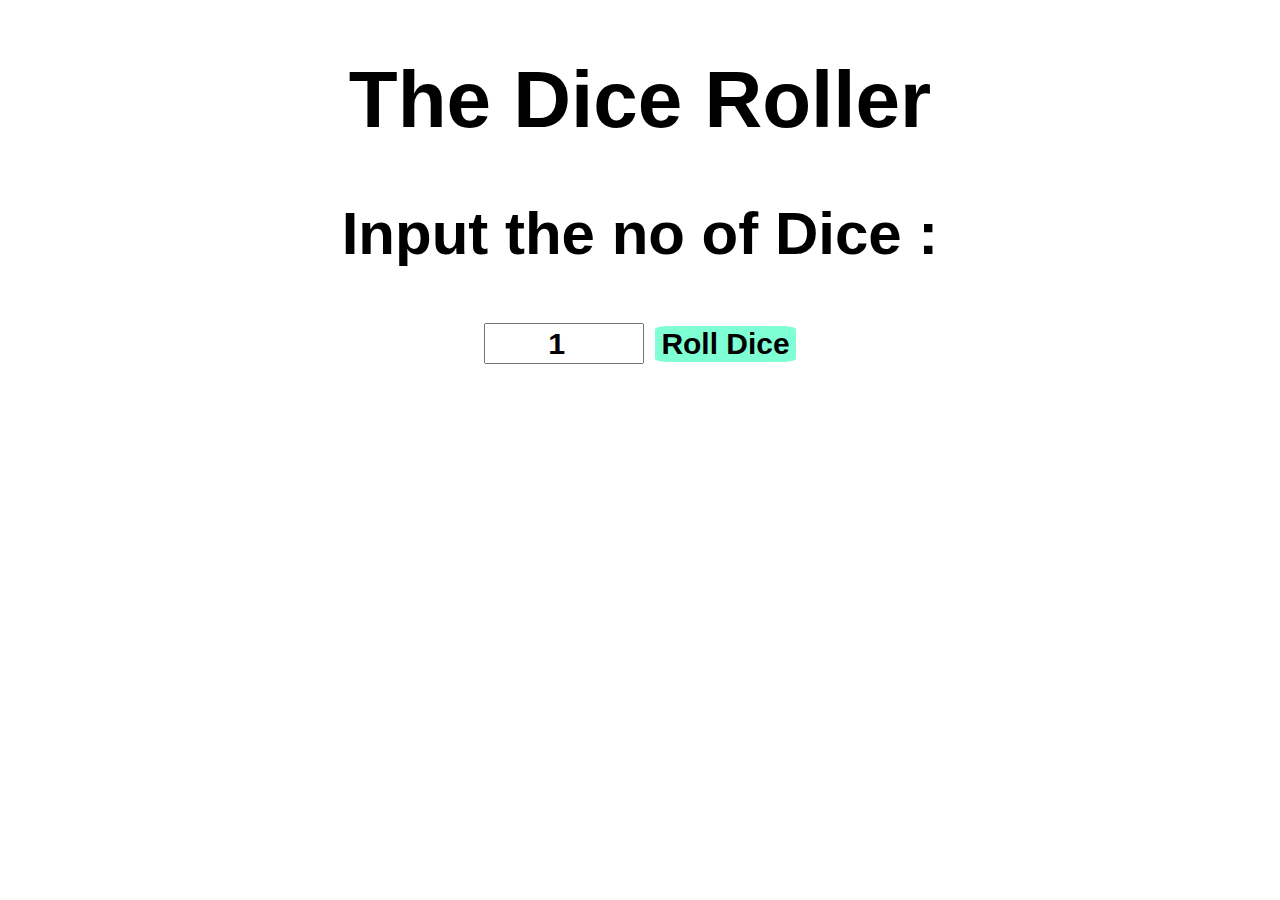
<file: dice_roller/index.html>
<!DOCTYPE html>
<html lang="en">
<head>
    <meta charset="UTF-8">
    <meta name="viewport" content="width=device-width, initial-scale=1.0">
    <title>Dice Roller</title>
    <link rel="stylesheet" href="diceroller.css">
</head>
<body>

    <div id="one">
        <h1>The Dice Roller</h1>
        <h2>Input the no of Dice :</h2>
        <input type="number" value="1" min="1" id="input">
        <button onclick="rolldice()"> Roll Dice</button>
        <br>
        <br>

        <div id="two"></div>
        <div id="three"></div>
    </div>

    <script src="diceroller.js"> </script>
    
</body>
</html>
</file>
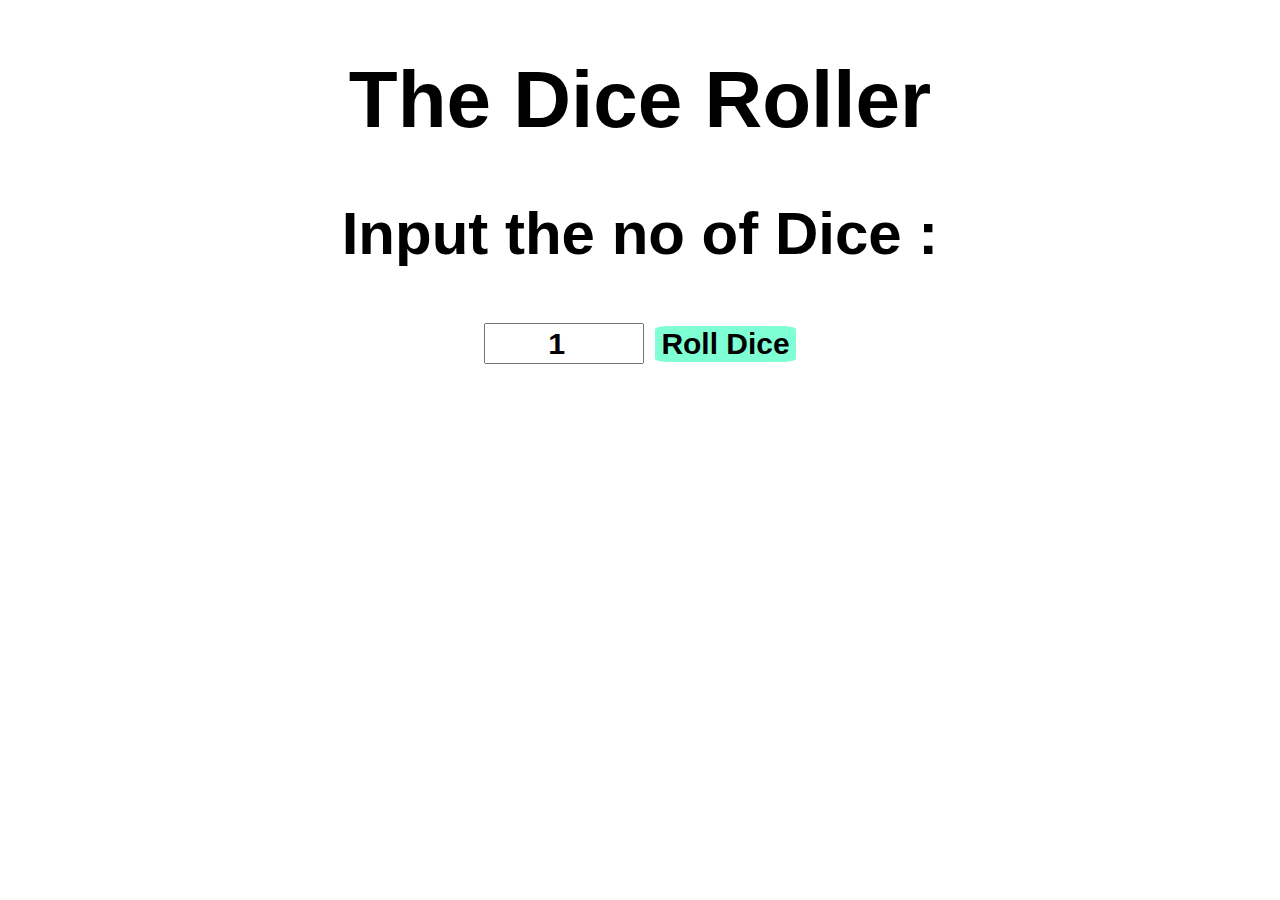
<file: dice_roller/htmlll.html>
<!DOCTYPE html>
<html lang="en">
<head>
    <meta charset="UTF-8">
    <meta name="viewport" content="width=device-width, initial-scale=1.0">
    <title>Dice Roller</title>
    <link rel="stylesheet" href="diceroller.css">
</head>
<body>

    <div id="one">
        <h1>The Dice Roller</h1>
        <h2>Input the no of Dice :</h2>
        <input type="number" value="1" min="1" id="input">
        <button onclick="rolldice()"> Roll Dice</button>
        <br>
        <br>

        <div id="two"></div>
        <div id="three"></div>
    </div>

    <script src="diceroller.js"> </script>
    
</body>
</html>
</file>
<file: dice_roller/diceroller.css>
#one{

    font-family: Arial, Helvetica, sans-serif;
    font-size: 2.5em;
    text-align: center;
    font-weight: lighter;
}

button{
    font-size: 0.75em;
    border: none;
    border-radius: 10%;
    color: black;
    background-color: aquamarine;
    cursor: pointer;
    font-weight: bold;
}

button:hover{
    background-color: rgb(53, 170, 170);

}

input{
    font-size: 0.76em;
    width: 5em;
    text-align: center;
    font-weight: bold;
}
</file>
